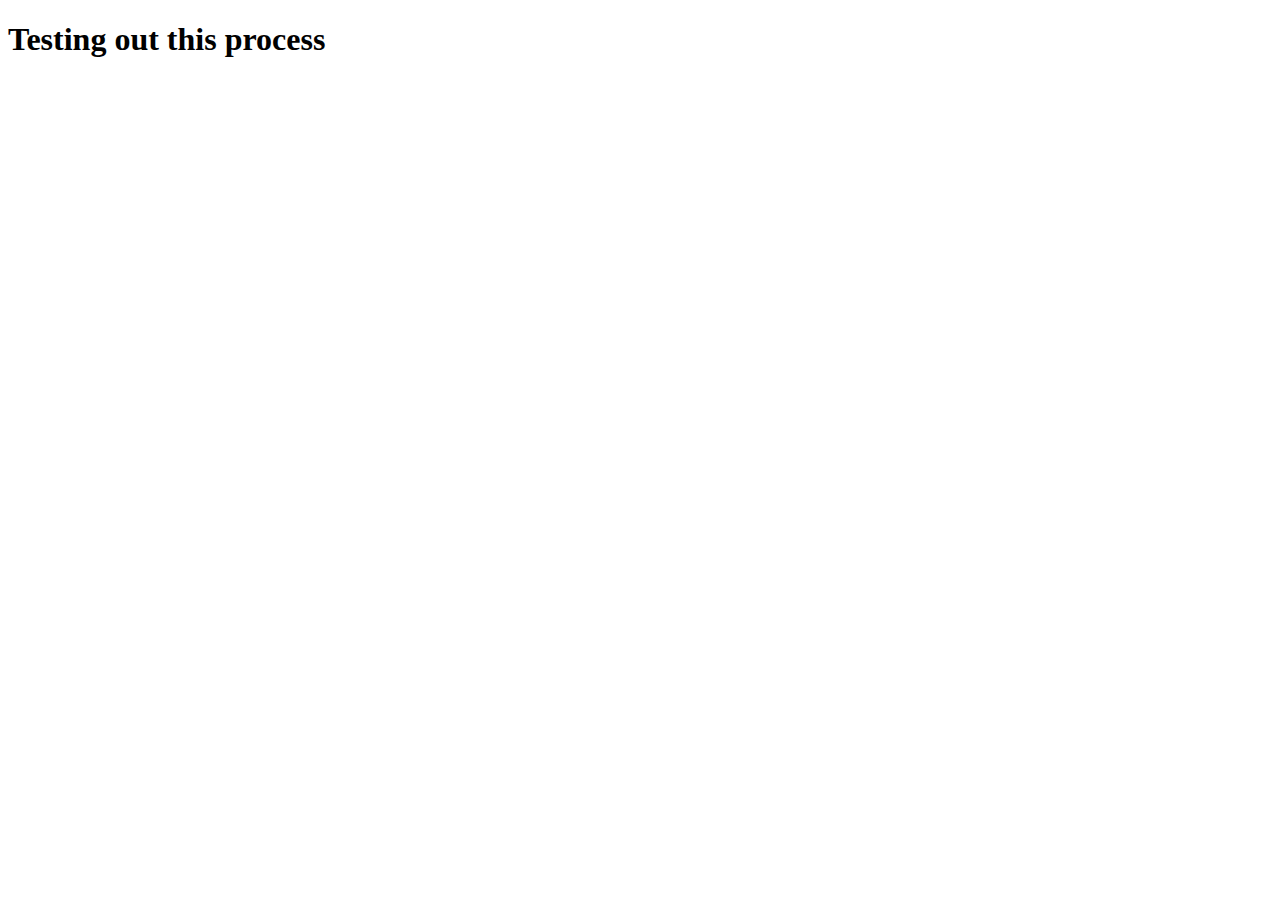
<file: hayley_index.html>
<!DOCTYPE html>
<html lang="en">

<head>
  <meta charset="UTF-8">
  <meta name="viewport" content="width=device-width, initial-scale=1.0">
  <meta http-equiv="X-UA-Compatible" content="ie=edge">
  <title>TEST - HAYLEY BRANCH</title>
</head>

<body>
  <h1>Testing out this process</h1>

</body>

</html>
</file>
